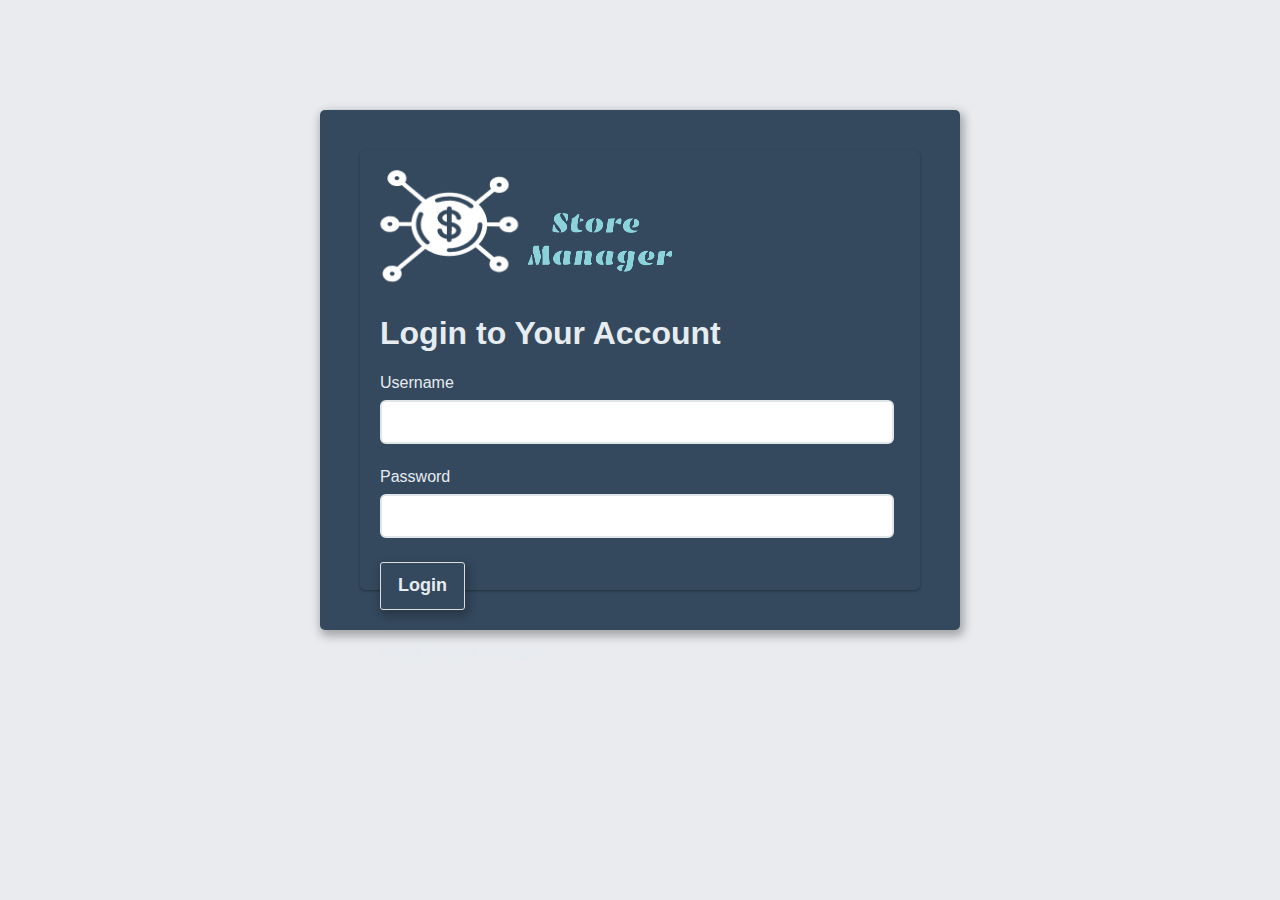
<file: index.html>
<!DOCTYPE html>

<head>
    <meta charset="UTF-8">
    <meta name="viewport" content="width=device-width, initial-scale=1.0">
    <meta http-equiv="X-UA-Compatible" content="ie=edge">
    <link rel="stylesheet" type="text/css" href="css/styles.css">
    <title>Store Manager</title>
</head>

<body>
    <!-- content -->
    <div class="content">
        <div class="login_card col-5">
            <div class="content_login_card card ">
                <div>
                    <div class="login_logo">
                        <img src="images/storelogo.png" />
                        
                    </div>

                    <h1 class="content__title text-center">Login to Your Account</h1>
                </div>
                <form action="" method="POST" class="content__form" id="login-form">
                    <div id="login-alert"></div>
                    <div class="input-group content__input-group--padding-right">
                        <label for="login_name" class="text-slate"> Username</label>
                        <input class="input content__login-input" type="text" id="login_username" name="login_username" required />
                    </div>

                    <div class="input-group content__input-group--padding-right">
                        <label for="login_password" class="text-slate">Password</label>
                        <input class="input content__login-input" type="password" id="login_password" name="login_password" required/>
                    </div>

                    <div class="content__login-submit">
                        <button type="submit" class=" btn btn-login">
                            Login

                        </button>
                       
                    </div>
                </form>
                <br/>
                <p class="copyright">
                    &copy; 2018 Store Manager
                </p>
            </div>
        </div>
    </div>
    <script src="JS/login.js"></script>
</body>

</html>
</file>
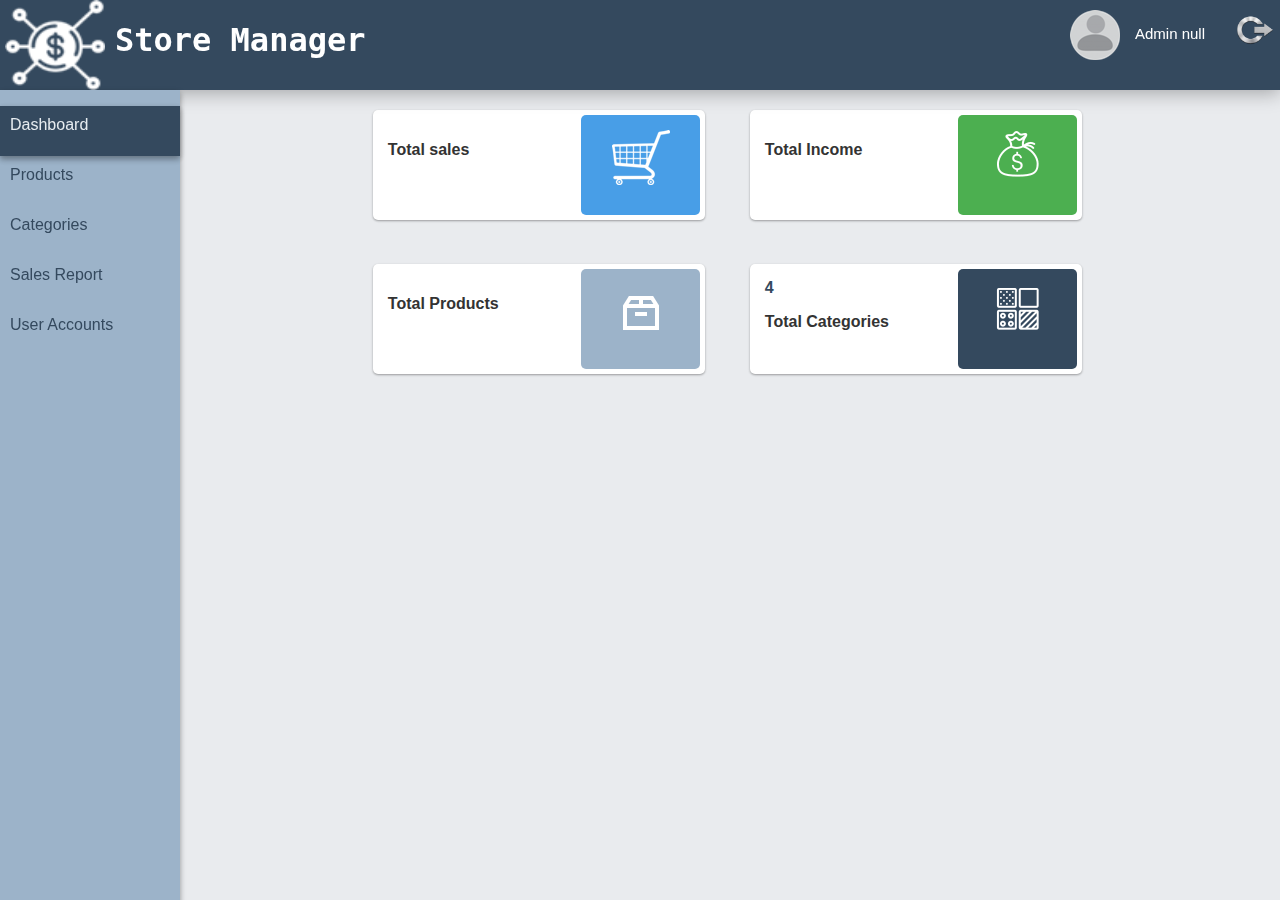
<file: admin_dashboard.html>
<!DOCTYPE html>
<html>

<head>
    <title>Admin home</title>
    <link rel="stylesheet" href="css/styles.css">
    <meta name="viewport" content="width=device-width, initial-scale=1.0">
    
</head>

<body>
    <div class="header">

        <img src="images/nav_logo.png" alt="logo" />

        <h1>Store Manager</h1>
        <div class="nav-btn">
            <a href="#" class="logout">
                <img onclick="logOut();" class="logout" src="images/logout.png" />
            </a>
            <a href="#" class="user_name">
                <p id="admin_user_name" class="user_name"></p>
            </a>
            <a href="#" class="avatar">
                <img class="avatar" src="images/avatar.png" />

            </a>



        </div>

    </div>
    <!-- content -->
    <div class="content">
        <div class="side_nav ">
            <ul>
                <li id="default_dash_content" class="dash_list" onclick="open_admin_content(event, 'dashboard')">Dashboard</li>
                <li class="dash_list" onclick="open_admin_content(event, 'products')">Products</li>
                <li class="dash_list"onclick="open_admin_content(event, 'categories')">Categories</li>
                <li class="dash_list"onclick="open_admin_content(event, 'sales-report')">Sales Report</li>
                <li class="dash_list"onclick="open_admin_content(event, 'user-accounts')">User Accounts</li>
            </ul>
        </div>
        <div id="dashboard"class="dash-content col-10">

            <div class="dash_row">
                <a>
                    <div class="t_data">
                        <div class="t_data_left t_sales_data">
                            <span id="s_value"class="sales_value"></span>
                            <p>Total sales</p>
                        </div>
                        <div class="t_data_right t_sales_image">
                            <img class="t_img" src="images/shoppingcart.png" />
                        </div>
                    </div>
                </a>
                <a>
                    <div class="t_data">
                        <div class="t_data_left t_income_data">
                            <span id="i_value" class="income_value"></span>
                            <p>Total Income</p>
                        </div>
                        <div class="t_data_right t_income_image">
                            <img class="t_img" src="images/moneybag.png" />
                        </div>
                    </div>
                </a>
                
            </div>
            <div class="dash_row">
                    
                    <a>
                        <div class="t_data">
                            <div class="t_data_left t_products_data">
                                <span id="p_value" class="products_value"></span>
                                <p>Total Products</p>
                            </div>
                            <div class="t_data_right t_product_image">
                                <img class="t_img" src="images/product.png" />
                            </div>
                        </div>
                    </a>
                    <a>
                        <div class="t_data">
                            <div class="t_data_left t_categories_data">
                                <span class="categories_value">4</span>
                                <p>Total Categories</p>
                            </div>
                            <div class="t_data_right t_categories_image">
                                <img class="t_img" src="images/category.png" />
                            </div>
                        </div>
                    </a>
    
    
    
    
    
                </div>
    
           

        </div>
        <div id="products"class=" dash-content col-10">
            <div class="the_top_div">
              <form class="product-search">
                  <label >Category : </label>
                  <select class="add-product-input cat-filter">
                        <option>All</option>
                        <option>Belts</option>
                        <option>Shoes</option>
                        <option>Bags</option>
                        <option>Dresses</option>
                    </select>
                    <input class="add-product-input searchinput" type="text" placeholder="Search products">
                    <button class="btn">Search</button>
                </form>
                
                <button id="add-product-btn" class="btn add-action-btn">Add new product</button>
            </div>
            <div id="addproductform" class="addproductform">

                    
                    <div class="addproduct-content">
                        <div class="add-product-header">
                            <h4 class="add-product-title">Add a product</h4>
                            <span class="close">&times;</span>
                        </div>
                     
                      <div class="add-form-content">
                            <div id="product-alert"></div>
                            <form class="productform" id="productform">
                                     <label>Name</label>
                                    <input type="text" class="add-product-input" id="add-product-name" name="productname" placeholder="Product name" required>
                                    <label>Category</label>
                                   <select class="add-product-input" id="select-product-category" placeholder="Category">
                                       <option>Dresses</option>
                                       <option>Belts</option>
                                       <option>Shoes</option>
                                       <option>Bags</option>
          
                                   </select>
                                    <label>Purchase price</label>
                                    <input type="text" class="add-product-input" id="add-purchase-price" name="purchaseprise" placeholder="Purchase price" required>
                                    <label>Price</label>
                                    <input type="text" class="add-product-input" id="add-product-price" name="productprice" placeholder="Selling price" required>
                                    <label>Quantity</label>
                                    <input type="text" class="add-product-input" id="add-product-quantity" name="productquantity" placeholder="Quantity" required>
                                    <label>Low inventory limit</label>
                                    <input type="text" class="add-product-input" id="add-low-inventory" name="productinventorylimit" placeholder="Low inventory limit" required>
                                    <label>Description</label>
                                    <textarea type="text" class="add-product-input" id="add-product-description" name="productdescription" placeholder="Add description" ></textarea>
                                    <label>Upload photo</label>
                                              
                                              <input type="text" class="add-product-input" id="add-product-image" name="userphoto" placeholder="Insert image link">
                                </form>
                                <div>
                                    <button id="addproduct-cancel"class="btn btn-cancel">close</button>
                                    <button id="addproduct-submit"class="btn btn-save">Save</button>
                                </div>
                      </div>
                  
                      
                    </div>
                  
                  </div>
                  <div id="editproductform" class="addproductform">

                    
                    <div class="addproduct-content">
                        <div class="add-product-header">
                            <h4 class="add-product-title">Edit product</h4>
                            <span class="close">&times;</span>
                        </div>
                  <div class="add-form-content">
                    <div id="edit-product-alert"></div>
                    <form class="productform" id="editform">
                             <label>Name</label>
                            <input type="text" class="add-product-input" id="edit-product-name" name="productname" placeholder="Product name" required>
                            <label>Category</label>
                           <select class="add-product-input" id="edit-product-category" placeholder="Category">
                               <option>Dresses</option>
                               <option>Belts</option>
                               <option>Shoes</option>
                               <option>Bags</option>
  
                           </select>
                            <label>Purchase price</label>
                            <input type="text" class="add-product-input" id="edit-purchase-price" name="purchaseprise" placeholder="Purchase price" required>
                            <label>Price</label>
                            <input type="text" class="add-product-input" id="edit-product-price" name="productprice" placeholder="Selling price" required>
                            <label>Quantity</label>
                            <input type="text" class="add-product-input" id="edit-product-quantity" name="productquantity" placeholder="Quantity" required>
                            <label>Low inventory limit</label>
                            <input type="text" class="add-product-input" id="edit-low-inventory" name="productinventorylimit" placeholder="Low inventory limit" required>
                            <label>Description</label>
                            <textarea type="text" class="add-product-input" id="edit-product-description" name="productdescription" placeholder="Add description" ></textarea>
                            <label>Upload photo</label>
                                      
                                      <input type="text" class="add-product-input" id="edit-product-image" name="userphoto" placeholder="Insert image link">
                        </form>
                        <div>
                            <button id="editproduct-cancel"class="btn btn-cancel">close</button>
                            <button id="editproduct-submit"class="btn btn-save">Save</button>
                        </div>
              </div>
              </div>
              </div>

                  <div id="view-product-details">
                    <div class="addproduct-content">
                        <div class="add-product-header">
                            <h4 class="add-product-title">Product details</h4>
                            <span class="close">&times;</span>
                        </div>
                        <div id="view-product-content" class="view-product-content">
                           
                        </div>
                        </div>
                  </div>

            <div class="the_bottom_div">
                <div id="p_table_alert"></div>
                <table>
                    <thead>
                            <tr class="tr_a">
                                    <th>Product ID</th>
                                    <th>Name</th>
                                    <th>Category</th>
                                    <th>Description</th>
                                    <th>Price(ksh)</th>
                                    <th class="actions_header">Actions</th>
                                </tr>
                    </thead>
                    <tbody id="products_body">
                           
                    </tbody>
                   
                </table>
            </div>

        </div>
        <div id="categories"class="dash-content col-10">
                <div class="the_top_div">
                        <form class="product-search">
                              <input class="add-product-input searchinput" type="text" placeholder="Search categories">
                              <button class="btn">Search</button>
                          </form>
                          
                          <button id="add-category-btn" class="btn add-action-btn">Add new category</button>
                      </div>
                      <div id="addcategoryform" class="addproductform">
          
                              <!-- addcategoryformcontent content -->
                              <div class="addproduct-content">
                                  <div class="add-product-header">
                                      <h4 class="add-product-title">Add a category</h4>
                                      <span class="close">&times;</span>
                                  </div>
                               
                                <!-- <p>Some text in the Modal..</p> -->
                                <div class="add-form-content">
                                      <form class="productform">
                                              <label>Category name</label>
                                              <input type="text" class="add-product-input" id="add-category-name" name="categoryname" placeholder="category name" required>
                                             
                                          </form>
                                          <div>
                                              <button class="btn btn-cancel">close</button>
                                              <button class="btn btn-save">Save</button>
                                          </div>
                                </div>
                                
                              </div>
                            
                            </div>
                      <div class="the_bottom_div">
                          <table class="table_categories">
                              <tr class="tr_a">
                                  
                                  <th>Category Name</th>
                                  <th>Date created</th>
                                  <th class="actions_header">Actions</th>
               
                              </tr>
                              <tr class="tr_b">
                    
                                  <td>Heels</td>
                                  <td>2018-09-08 11:29:02</td>
                                  <td>
                                      <div class="action_div">
                                          <a class="action_item">delete</a>
                                          <a class="action_item">edit</a>
                                          
                                      </div>
                                  </td>
                              </tr>
                              <tr class="tr_a">
                                     
                                      <td>Bags</td>
                                      <td>2018-09-08 11:29:02</td>
                                      <td><div class="action_div">
                                              <a class="action_item" >delete</a>
                                              <a class="action_item">edit</a>
                                             
                                      </div></td>
                              </tr>
                              <tr class="tr_b">
                                      
                                      <td>Shoes</td>
                                      <td>2018-09-08 11:29:02</td>
                                      <td><div class="action_div">
                                              <a class="action_item">delete</a>
                                              <a class="action_item">edit</a>
                                              
                                      </div></td>
                              </tr>
                              <tr class="tr_a">
                                      
                                      <td>Belts</td>
                                      <td>2018-09-08 11:29:02</td>
                                      <td><div class="action_div">
                                              <a class="action_item">delete</a>
                                              <a class="action_item">edit</a>
                                              
                                      </div></td>
                              </tr>
                          </table>
                      </div>
          
        </div>
        <div id="sales-report"class="dash-content col-10">
            <div class="the_top_div">
                <form class="product-search">
                    <label >Attendant : </label>
                    <select id="sales_att_filter" class="add-product-input filter">
                        <option>all</option>
                        <option>chacha</option>
                        <option>chacha2</option>
                          
                      </select>
                      <input class="add-product-input salessearchinput" type="text" placeholder="Search sales">
                      <button class="btn">Search</button>
                  </form>
              </div>
              <div class="the_bottom_div">
                <table>
                        <thead>
                                <tr class="tr_a attendant-report-row">
                                        <th>Sale ID</th>
                                        <th>Date</th>
                                        <th>Item count</th> 
                                        <th>Item</th>
                                        <th>created by</th>
                                        <th>Total</th>
                                        
                                       
                                    </tr>
                        </thead>
                        <tbody  id="admin-sale-rep">
                                          
                        </tbody>
                        
                </table>
            </div>
        </div>
        <div id="user-accounts"class="dash-content col-10">
                <div class="the_top_div">
                        <form class="product-search">
                              <input class="add-product-input searchinput" type="text" placeholder="Search users">
                              <button class="btn">Search</button>
                          </form>
                          
                          <button id="add-user-btn" class="btn add-action-btn">Add new user</button>
                      </div>
                      <div id="adduserform" class="addproductform">
          
                              <!-- addcategoryformcontent content -->
                              <div class="addproduct-content">
                                  <div class="add-product-header">
                                      <h4 class="add-product-title">Add a new user</h4>
                                      <span class="close">&times;</span>
                                  </div>
                               
                                <!-- <p>Some text in the Modal..</p> -->
                                <div class="add-form-content">
                                        <div id="register-alert"></div>
                                      <form class="productform" id="registerform">
                                             
                                              <label>Username</label>
                                              <input type="text" class="add-product-input" id="add-user-name" name="username" placeholder="Enter username" required>
                                              <label>Name</label>
                                              <input type="text" class="add-product-input" id="add-name" name="name" placeholder="Enter official name" required>
                                              <label>Role</label>
                                              <select  class="add-product-input" id="select-role" name="userrole" placeholder="Select role" required>
                                                  <option>
                                                      Admin
                                                  </option>
                                                  <option>Attendant</option>
                                              </select>
                                              <label>Email</label>
                                              <input type="text" class="add-product-input" id="add-user-email" name="useremail" placeholder="Enter email" required>
                                              <label>Password</label>
                                              <input type="text" class="add-product-input" id="add-user-password" name="userpassword" placeholder="Enter password" required>
                                              <label>Confirm Password</label>
                                              <input type="text" class="add-product-input" id="confirm-user-password" name="confirmpassword" placeholder="Confirm password" required>
                                              <label>Upload photo</label>
                                              <input type="text" class="add-product-input" id="upload-user-photo" name="userphoto" placeholder="Insert image link">
                                            </form>
                                          <div>
                                              <button id="register-cancel"class="btn btn-cancel">close</button>
                                              <button type="submit" id="register-submit"class="btn btn-save">Save</button>
                                          </div>
                                </div>
                                
                              </div>
                            
                            </div>
                      <div class="the_bottom_div">
                          <div id="user_alert"></div>
                          <table>
                              <thead>
                                    <tr class="tr_a">
                                  
                                            <th>Photo</th>
                                            <th>Username</th>
                                            <th>Name</th>
                                            <th>Email</th>
                                            <th>Role</th>
                                            <th>Actions</th>
          
                           
                                        </tr>
                              </thead>
                              <tbody id="user_table">
                                    
                              </tbody>
                          </table>
                      </div>
          
        </div>
    </div>
    <script src="JS/admin.js"></script>
    
</body>

</html>
</file>
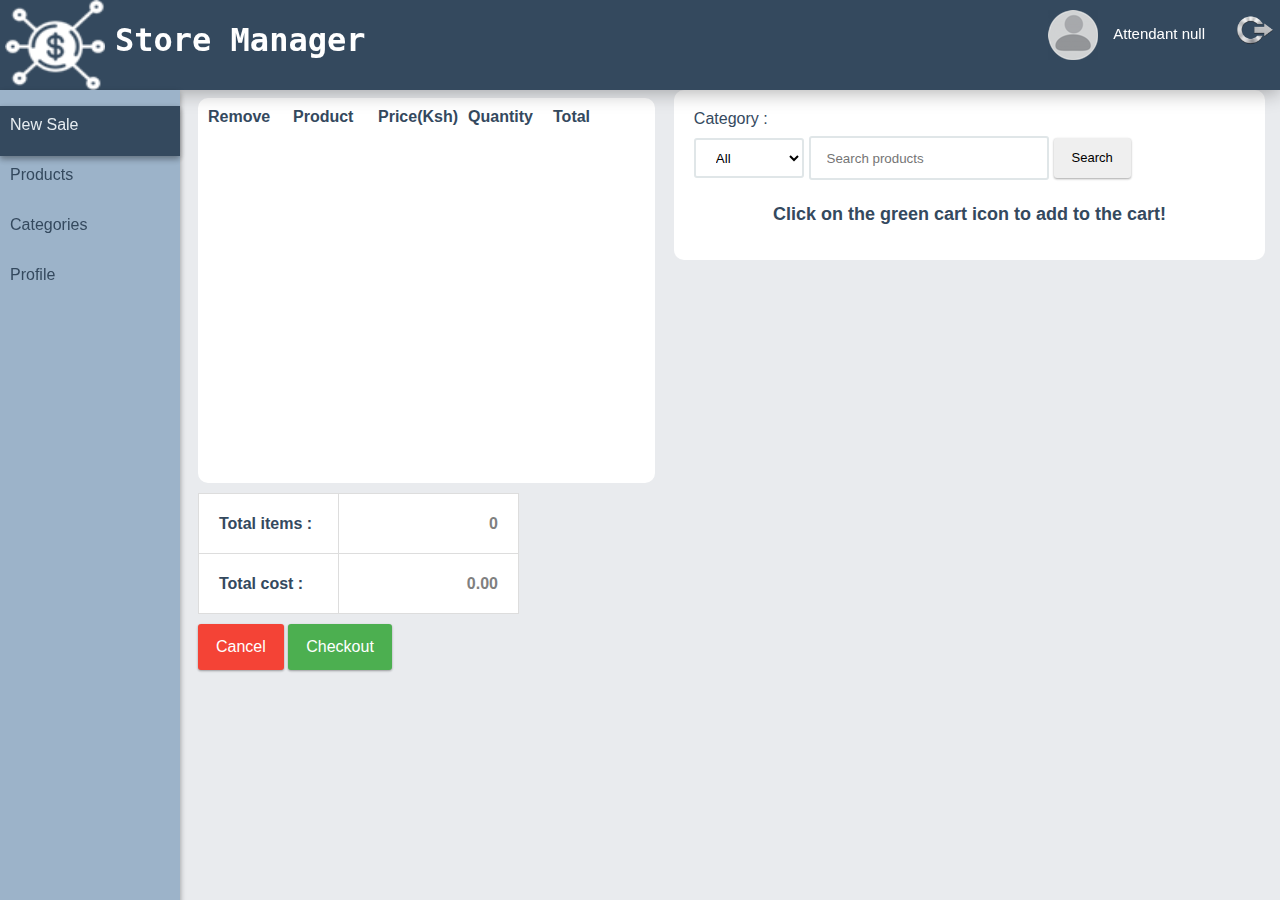
<file: attendant-dashboard.html>
<!DOCTYPE html>
<html lang="en">

<head>
    <title>Admin home</title>
    <link rel="stylesheet" href="css/styles.css">
    <meta name="viewport" content="width=device-width, initial-scale=1.0">
    
    
</head>

<body>
    <div class="header">

        <img src="images/nav_logo.png" alt="logo" />

        <h1>Store Manager</h1>
        <div class="nav-btn">
            <a  class="logout">
                <img onclick="logOut();"class="logout" src="images/logout.png" />
            </a>
            <a href="#" class="user_name">
                <p id="user_name"class="user_name"></p>
            </a>
            <a href="#" class="avatar">
                <img class="avatar" src="images/avatar.png" />

            </a>



        </div>

    </div>
    <!-- content -->
    <div class="content">
        <div class="side_nav ">
            <ul>
                <li id="default_attendant_content" class="dash_list" onclick="open_attendant_content(event, 'attendant-dashboard')">New Sale</li>
                <li class="dash_list" onclick="open_attendant_content(event, 'my-products')">Products</li>
                <li class="dash_list"onclick="open_attendant_content(event, 'my-categories')">Categories</li>
                <li class="dash_list"onclick="open_attendant_content(event, 'my-user-accounts')">Profile</li>
            </ul>
        </div>
       <div id="attendant-dashboard" class="col-10 attendant-dashcontent">
            
           <div class="cart">
               <div id="cart-alert"></div>
                <div class="cart-info">
                    <table id="attendant-cart-table">
                        <thead><tr class="cart-item">
                    
                                <th class="cart-item-item">Remove</th>
                                <th class="cart-item-item">Product</th>
                                <th class="cart-item-item">Price(Ksh)</th>
                           
                           <th class="cart-item-item">Quantity</th>
                           <th class="cart-item-item">Total</th>
                       </tr> </thead>
                                    
                  <tbody id="cart-body">
                     
                      
                  </tbody>
                
                </table>
                
            </div>
            <div class="cart-totals">
                <table >
                    <tr class="td-cart-totals">
                        <td class="td-cart-totals cart-total-hd">Total items :</td>
                        <td class="td-cart-totals "><span id="cart-total-items" class="cart-total-data" data-placeholder='0'></span></td>
                    </tr>
                    <tr class="td-cart-totals">
                        <td class="td-cart-totals cart-total-hd">Total cost :</td>
                        <td class="td-cart-totals "><span id="cart-total-price" class="cart-total-data" data-placeholder='0.00'></span></td>
                    </tr >
                </table>
                
            </div>
            <div>
                    <button id="cart-cancel" class="cart-buttons cancel">Cancel</button>
                    <button id="cart-checkout" class="cart-buttons checkout">Checkout</button>
                </div>
           </div>
           <div class=" product-display">
               <div id="product-search-div">
                    <form >
                        <label >Category : </label>

                        <select class="add-product-input attendant-cat-filter">

                        
                              <option>All</option>
                              <option>Heels</option>
                              <option>Fruits</option>
                              <option>soft drinks</option>
                              <option>human hair</option>
                          </select>
                                
                            
                        
                                    <input class=" add-product-input attendant-searchinput" type="text" placeholder="Search products">
                                    <button class="btn">Search</button>
                                </form>
               </div>
               <div class="add-to-cart-instructions">Click on the green cart icon to add to the cart!</div>
                    <div id="product-list-msg"></div>
                    <div id="product-list">
                            
                    </div>
           </div>

       </div>
       <div id="my-products" class="attendant-dashcontent col-10">
            <div class="the_top_div">
                    <form class="product-search">
                        <label >Category : </label>
                        <select class="add-product-input cat-filter">
                              <option>Heels</option>
                              <option>Fruits</option>
                              <option>soft drinks</option>
                              <option>human hair</option>
                          </select>
                          <input class="add-product-input searchinput" type="text" placeholder="Search products">
                          <button class="btn">Search</button>
                      </form>
                          
                  </div>

                  <div id="view-myproduct-details">
                    <div class="addproduct-content">
                        <div class="add-product-header">
                            <h4 class="add-product-title">Product details</h4>
                            <span class="close">&times;</span>
                        </div>
                        <div id="view-product-content" class="view-product-content">
                           
                        </div>
                        </div>
                  </div>

                  <div class="the_bottom_div">
                        <table>
                            <thead>
                            <tr class="tr_a">
                                    <th>Product ID</th>
                                    <th>Name</th>
                                    <th>Category</th>
                                    <th>Description</th>
                                    <th>Price(KSH)</th>
                                    <th>Actions</th>
                                </tr>
                            </thead>
                            <tbody id="myproducts-div"></tbody>
                        </table>
                    </div>
       </div>
       <div id="my-categories" class="attendant-dashcontent col-10">
            <div class="the_top_div">
            <form class="product-search">
                    <input class="add-product-input searchinput" type="text" placeholder="Search categories">
                    <button class="btn">Search</button>
                </form>
                
            </div>
            <div class="the_bottom_div">
                    <table class="table_categories">
                        <tr class="tr_a">
                            
                            <th>Category Name</th>
                            <th>Date created</th>
                            <th>Actions</th>
                        </tr>
                        <tr class="tr_b">
              
                            <td>Heels</td>
                            <td>2018-09-08 11:29:02</td>
                            <td>
                                <div class="action_div">
                                    <a class="action_item">view</a>
                                    
                                </div>
                            </td>
                        </tr>
                        <tr class="tr_a">
                               
                                <td>Bags</td>
                                <td>2018-09-08 11:29:02</td>
                                <td><div class="action_div">
                                    <a class="action_item">view</a>
                                    
                                       
                                </div></td>
                        </tr>
                        <tr class="tr_b">
                                
                                <td>Shoes</td>
                                <td>2018-09-08 11:29:02</td>
                                <td><div class="action_div">
                                    <a class="action_item">view</a>
                                    
                                </div></td>
                        </tr>
                        <tr class="tr_a">
                                
                                <td>Belts</td>
                                <td>2018-09-08 11:29:02</td>
                                <td><div class="action_div">
                                    <a class="action_item">view</a>
                                    
                                        
                                </div></td>
                        </tr>
                    </table>
                </div>
    
       </div>
       
       <div id="my-user-accounts" class="attendant-dashcontent col-10">
           <div class="myprofilediv">
            <h3 id="my_name"></h3>
        <img src="images/image.jpg" class="profilepic">
        <div class="details">
            Full name : charity marani
            <br/>
             Email : chacha@gmail.com
            <br/> 
            Role: Attendant
            <br/>
            <br/>
        </div>
           </div>
           <div class="attendant-stats dash-row">
                
                        <div class="t_attendant_data">
                            <div class="t_data_left t_sales_data">
                                <span id="att_svalue"class="sales_value">0</span>
                                <p>My sales</p>
                            </div>
                            <div class="t_data_right t_sales_image">
                                <img class="t_img" src="images/shoppingcart.png" />
                            </div>
                        </div>
                        <div class="t_attendant_data">
                                <div class="t_data_left t_products_data">
                                    <span id="att_pvalue" class="products_value">0</span>
                                    <p>Items</p>
                                </div>
                                <div class="t_data_right t_product_image">
                                    <img class="t_img" src="images/product.png" />
                                </div>
                            </div>
                    
                        <div class="t_attendant_data">
                            <div class="t_data_left t_income_data">
                                <span id="att_ivalue" class="income_value">0.00</span>
                                <p>Total worth</p>
                            </div>
                            <div class="t_data_right t_income_image">
                                <img class="t_img" src="images/moneybag.png" />
                            </div>
                        </div>
                   
                        
                    
           </div>
       
         <h4 class="add-to-cart-instructions">My Sales Report</h4>
           <div class="attendant-sales-report" >
                <table>
                    <thead>
                            <tr class="tr_a attendant-report-row">
                                    <th>Sale ID</th>
                                    <th>Date</th>
                                    <th>Item count</th> 
                                    <th>Item</th>
                                    <th>created by</th>
                                    <th>Total</th>
                                    
                                   
                                </tr>
                    </thead>
                    <tbody id="attendant-rep">
                                      
                    </tbody>
                    
                </table>
            </div>
       </div>

    </div>
    <script src="JS/attendant.js"></script>
</body>


</html>
</file>
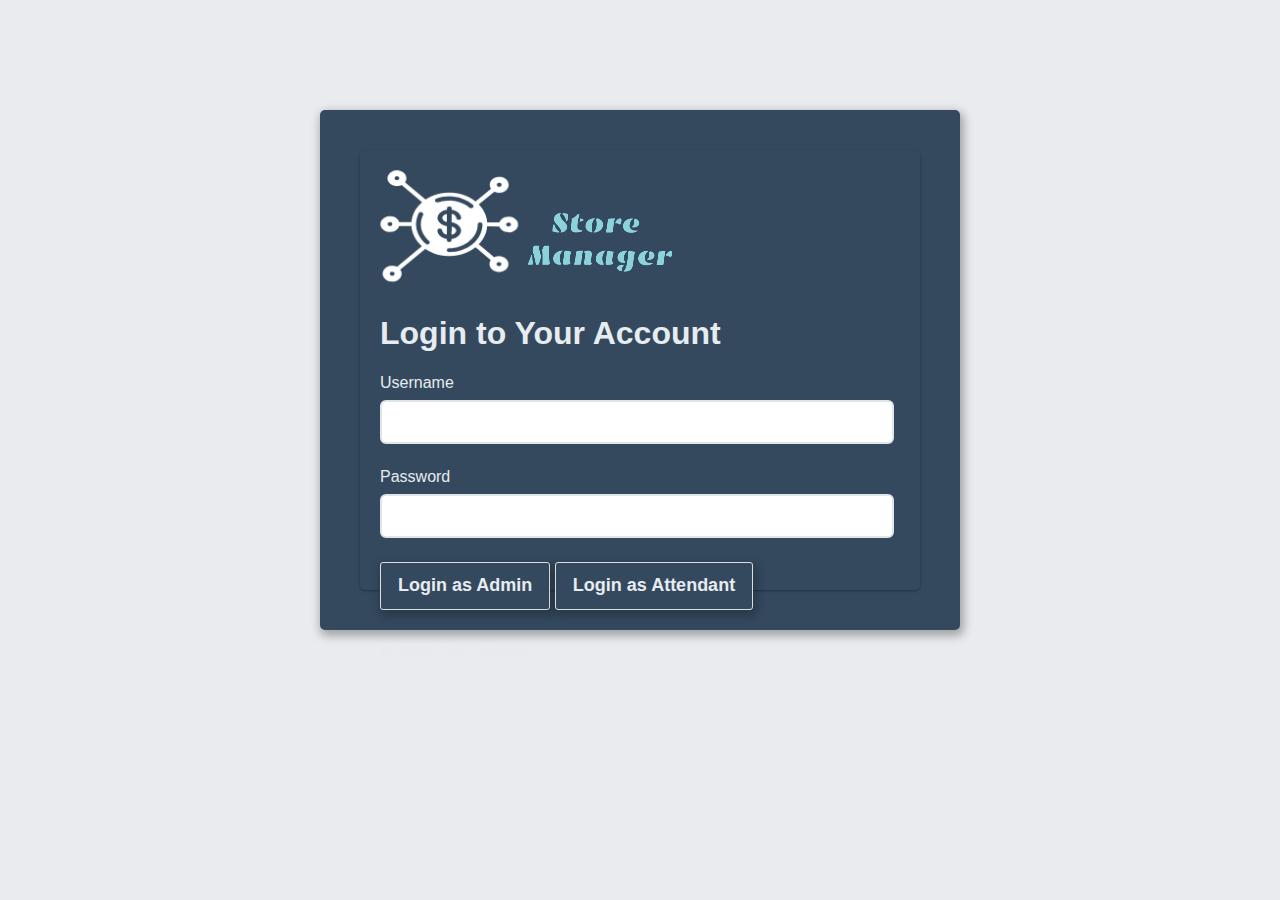
<file: login.html>
<!DOCTYPE html>

<head>
    <meta charset="UTF-8">
    <meta name="viewport" content="width=device-width, initial-scale=1.0">
    <meta http-equiv="X-UA-Compatible" content="ie=edge">
    <link rel="stylesheet" type="text/css" href="css/styles.css">
    <title>Store Manager</title>
</head>

<body>
    <!-- content -->
    <div class="content">
        <div class="login_card col-5">
            <div class="content_login_card card ">
                <div>
                    <div class=class="login_logo">
                        <img src="images/storelogo.png" />
                        
                    </div>

                    <h1 class="content__title text-center">Login to Your Account</h1>
                </div>
                <form class="content__form">

                    <div class="input-group content__input-group--padding-right">
                        <label for="login_email" class="text-slate"> Username</label>
                        <input class="input content__login-input" type="text" id="login_username" name="login_username" />
                    </div>

                    <div class="input-group content__input-group--padding-right">
                        <label for="login_password" class="text-slate">Password</label>
                        <input class="input content__login-input" type="password" id="login_password" name="login_password" />
                    </div>

                    <div class="content__login-submit">
                        <a href="admin_dashboard.html" class=" btn btn-login">
                            Login as Admin

                        </a>
                        <a href="attendant-dashboard.html" class=" btn btn-login">
                            Login as Attendant

                        </a>
                    </div>
                </form>
                <br/>
                <p class="copyright">
                    &copy; 2018 Store Manager
                </p>
            </div>
        </div>
    </div>
</body>

</html>
</file>
<file: css/styles.css>
/** start of header **/
html,body{
    font-family: 'Lato',sans-serif;
    background-color: #e9ebee;
    color: #34495e ;
    margin: 0%;
    position: relative;
}
.header{
    position:fixed;
    z-index: 1;
    width: 100%;
    height: 90px;
    background-color:#34495e;
    box-shadow: 0px 3px 18px 0px rgba(0,0,0,0.3) !important;
    
}
.header img {
    
    width: 100px;
    padding-left: 5px;
    height: 90px;
    float: left;
  }
  
  .header h1 {
    position: relative;
    margin-left: 10px;
    font-family:  'Source Code Pro', monospace !important;
    color: white;
    float: left;
  }
  
.avatar{
    text-decoration: none;
    float: right;
    border: none;
    width:50px !important;
    height:50px !important;
    padding: 5px 5px;
    margin-right: 5px;
    color: #fff;
    font-size: 16px;
    font-weight: bold;
  }
.user_name{
    text-decoration: none;
    float: right;
    border: none;
    
    padding: 5px 5px;
    margin-right: 5px;
    
    top:10px;
    color: #fff;
    font-size: 15px;
   
}
.logout{
   text-decoration: none;
    float: right;
    border: none;
    width:40px !important;
    height:40px !important;
    padding: 5px 5px;
    margin-right: 5px;
    
    top:10px;
    
    font-size: 15px; 
}
  .nav-btn {
    float: right;
    /**margin-top: 18px !important;**/
  }
  .content{
    height:100%;
    position: relative;
    top:90px;  
}
/**end of header**/
/**Side nav**/
.side_nav{
    background-color: #9cb3c9;
	height: 100%;
	width:180px;
	position: fixed;
	z-index: 1;
	left: 0;
	overflow-x: none;
	box-shadow: 1px 1px 3px grey;
    text-align: center;
    box-shadow: 0 3px 6px rgba(0,0,0,.16),0 3px 6px rgba(0,0,0,.23);

}
.attendant-dashcontent{
    margin-left: 190px;
   
}
.side_nav ul{
    display:block;
    padding-left: 0px;
    height: 100% !important;
   

}
.side_nav ul li{
    height:30px;
    list-style: none;
    padding: 10px;
    text-align: left;
    vertical-align: middle;
 
    color:#34495e !important;
    text-decoration: none !important;
   
    
   

}


.dash_list{
    text-decoration: none !important;
    color:#34495e;
    cursor: pointer;
    transition: 0.3s;
}
.dash_list.active{
    box-shadow: 0 3px 6px rgba(0,0,0,.16),0 3px 6px rgba(0,0,0,.23);
    color:#e6ecf0 !important;
    background-color: #34495e;   
    text-decoration: none !important;
    

}
.dash_list:hover{
    box-shadow: 0 3px 6px rgba(0,0,0,.16),0 3px 6px rgba(0,0,0,.23);
    color:#e6ecf0 !important;
    background-color: #34495e;   
    text-decoration: none !important;
}

  .a_list{
      text-decoration: none !important;
  }
/**end of side nav**/
/*columns*/
.col-2, .col-4, .col-6, .col-8, .col-10, .col-12 {
    
    height: auto;
    float: left;    
    position: relative;

}

.cart{
float:left;
margin-right: 3px;
width: 44%;
padding: 8px;
height:100%;
box-sizing: border-box;
}
.product-display{
box-sizing: border-box;
background-color: #fff;
border-radius: 10px;
height:100%;
float:right;
padding:20px;
/* margin-left: 10px; */
width:55%;
}
#product-search-div{
    margin-bottom: 20px;
}
.product-filter{
    margin-bottom:
    15px;
    /* float:left; */
    /* height:50px; */
    width:45%;
    display: inline-block;
}
.category-search{
    float:right;
    margin-bottom:
    15px;

}

.product-column{
    width:30%;
    border-radius: 10px;
    box-sizing: border-box;
    height:155px;
    margin-bottom: 15px;
    margin-right:8px;
    display: inline-block;
    border:1px solid #ddd;
}
.product-column:hover,.product-column:focus{
    box-shadow: 0 3px 6px rgba(0,0,0,.16),0 3px 6px rgba(0,0,0,.23);
}
.product-image{
    height:74%;
   padding: 4px;
   box-sizing: border-box;
}
.img-image{
    text-align: center;
    height:100%;
    width:100%;
}


.product-caption{
display:block;
padding: 3px;
height: 26%;
box-sizing: border-box;
font-size: 14px;
border-bottom-left-radius: 10px;
border-bottom-right-radius: 10px;
background-color:#e9ebee !important;
}
.cross-item{
    width:25px;
    height:25px;
}
.product-name-item{
    display:inline-block;
}
.cart-info{
    background-color: #fff;
    border-radius: 10px;
    margin-bottom: 10px;
    height:385px;
    overflow-y: scroll;
}

.cart-item{
    display:block;
    height:45px;
    padding: 5px;
    box-sizing: border-box;
}
.cart-item td,th{
    width:85px;
    padding:5px !important;
    border: none !important;
}

.cart-item-item{ 
    margin-right: 3px;
    box-sizing: border-box;
    
}
.cart-header{
    padding:10px;
    margin-right: 5px;
   
}
.product-quantity{
    display: inline-block;
}
.search-cart{
    margin-bottom: 20px;
    background-color: #fff;
    border-radius: 10px;
    height: 40px;
    padding: 10px;
    text-align: center;
}
.tr_cart{
    padding: 5px;
    margin-left: 100px;
}
.signs{
    height:27px;
    width:27px;
    padding:3px;
    box-sizing: border-box;
    background-color:#cccccc;
    border:1px solid #f7f7f7;
    border-radius: 5px;
    
}
.sign-image{
    width:23px;
    height:23px;
    float:none;
    display: block;
    margin:0 auto !important;
}
.product-price{
    display: inline-block;
}
.quantity-item{
    display: inline-block;
    /* margin: 0 auto; */
  
}
.quantity-value{
    
    padding:3px;
    box-sizing: border-box;
    text-align: center;
    border:1px solid #cccccc;
    width:27px;
    height:27px;
    border-radius: 5px;
}
.p-quantity-value{
    
    float:none;
    display: block;
    margin:0 auto !important;
}
.col-2 {
    width: 15.33333333% !important;
}

.col-4 {
    width: 33.33333333% !important;
}

.col-6 {
    width: 50% !important;
}

.col-8 {
    width: 66.66666667% !important;
}

.col-10 {
    width: 84% !important;
}

.col-12 {
    width: 100% !important;
}
.cancel{
    background-color:#F44336;
}
.checkout{
    background-color:#4CAF50;
}
.cart-buttons{
    cursor: pointer;
    font-weight: 500;
    border-width: 0;
    padding: 9px 17px;
    display: inline-block;
    margin-bottom: 0;
    text-align: center;
    vertical-align: middle;
    touch-action: manipulation;
    cursor: pointer;
    color: #fff;
    font-size: 16px;
    white-space: nowrap;
    line-height: 1.6384616;
    border-radius: 3px;
    border: 1px solid transparent;
    transition: all ease-in-out .15s;
    box-shadow: 0 1px 3px rgba(0,0,0,.12),0 1px 2px rgba(0,0,0,.24);
}
.cart-buttons:hover,.cart-buttons:focus{
    text-decoration: none;
    box-shadow: 0 3px 6px rgba(0,0,0,.16),0 3px 6px rgba(0,0,0,.23);
}
.cart-totals{
    margin-bottom: 10px;
    
}
.td-cart-totals{
   width:180px;
   height:60px;
   padding: 20px;
font-weight: 700;
border:1px solid #ddd;
box-sizing: border-box;
background-color: #fff;
}
.cart-total-hd{
    width:140px !important;
}
.cart-total-data{
    float:right !important;
}
.add-to-cart-instructions{
    font-weight: 700;
    font-size: 18px;
    margin-bottom: 15px;
    text-align: center;
}
.image-text{
    float: left !important;
}
.image-price{
    float:left !important;
}
.product-caption-left{
    float:left;
    font-weight: bold;
    font-size:14px;
}

.add-cart-btn{
    float:right;
    width:30px;
    height:30px;
    transition: transform .2s;
    text-align: center !important;
    color: #fff !important;
    box-sizing: border-box !important;

}
.add-cart-btn:hover,.add-cart-btn:focus{
    transform: scale(1.5);
}
.add-product-input{
    display: block;
    background-color: #fff;
    border: 2px solid #e0e6e8;
    border-radius: 3px;
    height: 40px;
    line-height: normal;
    margin: 0;
    margin-bottom: 4px;
    padding: 0;
        padding-left: 4px;
    padding-left: 16px;
    transition: border .15s;
    width: 90%;
}

.searchinput{
    display: inline-block !important;
    width:45%;
}
.attendant-cat-filter{
width:20% !important;
display: inline-block !important;
display: block;
background-color: #fff;
border: 2px solid #e0e6e8;
border-radius: 3px;
height: 40px;
line-height: normal;
margin: 0;
margin-bottom: 4px;
padding: 0;
    padding-left: 4px;
padding-left: 16px;
transition: border .15s;
}
.item-quantity{
    width:42px;
    height:35px;
    padding:3px;
    box-sizing: border-box;
    background-color:#cccccc;
    border:1px solid #f7f7f7;
    border-radius: 5px;

}
#attendant-cart-table{
    border-collapse: collapse;
    width: 100%;
    
}

.cat-filter{
width:28% !important;
display: inline-block !important;
}
/* from admin */

/**admin-products page**/
.the_top_div{
    width: 100%;
    display: block;
    height:120px;
    background-color: #fff;
    margin-bottom: 20px;
    padding:20px;
    box-sizing: border-box;
    
}

.view-product-content{
    padding:20px;
    box-sizing: border-box;
    height:350px;
}
.image-holder{
    float:right;
    height:240px;
    width:240px;
    margin-right:20px;
}
#view-product-details{
    display:none;
    position: fixed;/* Stay in place*/
    z-index: 1; /*Sit on top */
    margin: 0 auto !important;

    width: 100%; /* Full width */
    height: 100%; /* Full height */
    overflow-x: hidden;
    overflow-y: auto;
    top:0;
    bottom:0;
    left:0;
    right:0;
   
    background-color: rgb(0,0,0); /* Fallback color */
    background-color: rgba(0,0,0,0.4); /* Black w/ opacity */
}
#view-myproduct-details{
    display:none;
    position: fixed;/* Stay in place*/
    z-index: 1; /*Sit on top */
    margin: 0 auto !important;

    width: 100%; /* Full width */
    height: 100%; /* Full height */
    overflow-x: hidden;
    overflow-y: auto;
    top:0;
    bottom:0;
    left:0;
    right:0;
   
    background-color: rgb(0,0,0); /* Fallback color */
    background-color: rgba(0,0,0,0.4); /* Black w/ opacity */
}
.product-details-left{
    float:left;
    width:50%;
}

.the_bottom_div{
    width: 100%;
    height:auto;
    /* background-color:#fff; */
}
td, th {
    /* border: 1px solid #e9ebee; */
    text-align: left;
    padding: 10px;
    border: 1px solid #ddd;
}

.actions_header{
    width: 240px !important;
}


.tr_a {
    background-color: #fff;
    
}
 
.action_item{
    border:1px solid #ddd;
    padding:10px;
    border-radius: 5px;
    color:#fff !important;
    background-color: #34495e!important;
    display: inline-block !important;
    
}
.action_item:hover,.action_item:focus{
    box-shadow: 0 3px 6px rgba(0,0,0,.16),0 3px 6px rgba(0,0,0,.23);
}
.view_product_btn{
    border:1px solid #ddd;
    padding:10px;
    border-radius: 5px;
    color:#fff !important;
    background-color: #34495e!important;
    display: inline-block !important;
    
}
.view_product_btn:hover,.view_product_btn:focus{
    box-shadow: 0 3px 6px rgba(0,0,0,.16),0 3px 6px rgba(0,0,0,.23);
}

.product-search{
    float:left;
    width:70%;
    }

.action_div{

    padding:10px; 
    background-color: #fff !important;
   display: block !important;

    border-collapse: collapse;
    /* padding: 10px; */
    border-radius: 4px;
    /* border: 1px solid #ddd; */
    
}
.attendant-searchinput{
    width:40% !important;
    display: inline-block;
}
.table_categories tr td{
    width:40%;
    padding-left:20px;
    box-sizing: border-box;
}

.profilepic{
	height: 300px;
	width: 300px;
	border-radius: 50%;
	box-shadow: 1px 1px 3px grey;
}
.profilepic:hover,.profilepic:focus{
	opacity: 0.8;
}
.myprofilediv{
    border-right: 1px solid #333;
	box-shadow: 1px 1px 3px grey;
    text-align: center;
    width:40%;
    float:left;
    height:500px;
	font-family: Josefin Sans;
}
.attendant-stats{
    float:right;
    width:58%;
}
.dash_row{
    width:100%;
    display: block;
    text-align: center;
    
}
.t_attendant_data{
    display: inline-block;
    background-color: #fff;
    border: 1px solid transparent;
    width:28%;
    height: 100px;
    margin: 5px;
    border-radius: 5px;
    margin-bottom: 15px !important;
    border-width: 0;
    color: #333;
    padding: 5px;
    -webkit-box-shadow: 0 1px 3px rgba(0,0,0,.12),0 1px 2px rgba(0,0,0,.24);
    box-shadow: 0 1px 3px rgba(0,0,0,.12),0 1px 2px rgba(0,0,0,.24);
}

.t_data_left{
    float:left;
    color: #333 !important;
    text-align: left;
    padding:10px;
    font-style: none !important;
    font-weight:bold !important;
}
.t_data_right{
    float:right;
    width: 37%;
    height:100px;
    border-radius: 5px;
    
}
.t_sales_image{
background-color: #489ee7;
text-align: center;
}
.t_product_image{
    background-color: #9cb3c9;
    text-align: center;
    }

    .t_income_image{
        background-color:#4CAF50;;
        text-align: center;
        }

    .t_img{
        margin-top:15px;
        }
    .sales_value{
            color:#489ee7 !important;
        }
    .products_value{
            color:#9cb3c9 !important;
        }
        .income_value{
            color:#4CAF50 !important;
        }
    .attendant-sales-report{
        width:56%;
        float: right;
        padding: 10px;
    }
    
    .attendant-report-row{
        height:50px !important;
    }
    .salessearchinput{
        width:40%;
        display: inline-block !important;
    }
    .filter{
        width:28% !important;
        display: inline-block !important;
        }
/* admin css */
/** start of header **/

.header{
    position:fixed;
    z-index: 1;
    width: 100%;
    height: 90px;
    background-color:#34495e;
    box-shadow: 0px 3px 18px 0px rgba(0,0,0,0.3) !important;
    
}
.header img {
    
    width: 100px;
    padding-left: 5px;
    height: 90px;
    float: left;
  }
  
  .header h1 {
    position: relative;
    margin-left: 10px;
    font-family:  'Source Code Pro', monospace !important;
    color: white;
    float: left;
  }
  
.avatar{
    text-decoration: none;
    float: right;
    border: none;
    width:50px !important;
    height:50px !important;
    padding: 5px 5px;
    margin-right: 5px;
    color: #fff;
    font-size: 16px;
    font-weight: bold;
  }
.user_name{
    text-decoration: none;
    float: right;
    border: none;
    
    padding: 5px 5px;
    margin-right: 5px;
    
    top:10px;
    color: #fff;
    font-size: 15px;
   
}
.logout{
   text-decoration: none;
    float: right;
    border: none;
    width:40px !important;
    height:40px !important;
    padding: 5px 5px;
    margin-right: 5px;
    
    top:10px;
    
    font-size: 15px; 
}
  .nav-btn {
    float: right;
    /**margin-top: 18px !important;**/
  }
  .content{
    height:100%;
    position: relative;
    top:90px;  
}
/**end of header**/
/**Side nav**/
.side_nav{
    background-color: #9cb3c9;
	height: 100%;
	width:180px;
	position: fixed;
	z-index: 1;
	left: 0;
	overflow-x: none;
	box-shadow: 1px 1px 3px grey;
    text-align: center;
    box-shadow: 0 3px 6px rgba(0,0,0,.16),0 3px 6px rgba(0,0,0,.23);

}
.dash-content{
    margin-left: 190px;
   
}
.side_nav ul{
    display:block;
    padding-left: 0px;
    height: 100% !important;
   

}
.side_nav ul li{
    height:30px;
    list-style: none;
    padding: 10px;
    text-align: left;
    vertical-align: middle;
 
    color:#34495e !important;
    text-decoration: none !important;
   
    
   

}


.dash_list{
    text-decoration: none !important;
    color:#34495e;
    cursor: pointer;
    transition: 0.3s;
}
.dash_list.active{
    box-shadow: 0 3px 6px rgba(0,0,0,.16),0 3px 6px rgba(0,0,0,.23);
    color:#e6ecf0 !important;
    background-color: #34495e;   
    text-decoration: none !important;
    

}
.dash_list:hover{
    box-shadow: 0 3px 6px rgba(0,0,0,.16),0 3px 6px rgba(0,0,0,.23);
    color:#e6ecf0 !important;
    background-color: #34495e;   
    text-decoration: none !important;
}

  .a_list{
      text-decoration: none !important;
  }
/**end of side nav**/
/**Admin dashboard**/
.dash_row{
    width:100%;
    display: block;
    
}
.t_data{
    display: inline-block;
    background-color: #fff;
    border: 1px solid transparent;
    width:30%;
    height: 100px;
    margin: 20px;
    border-radius: 5px;
    margin-bottom: 20px !important;
    border-width: 0;
    color: #333;
    padding: 5px;
    -webkit-box-shadow: 0 1px 3px rgba(0,0,0,.12),0 1px 2px rgba(0,0,0,.24);
    box-shadow: 0 1px 3px rgba(0,0,0,.12),0 1px 2px rgba(0,0,0,.24);
}

.t_data_left{
    float:left;
    color: #333 !important;
    text-align: left;
    padding:10px;
    font-style: none !important;
    font-weight: 50px !important;
}
.t_data_right{
    float:right;
    width: 37%;
    height:100px;
    border-radius: 5px;
    
}
.t_sales_image{
background-color: #489ee7;
text-align: center;
}
.t_product_image{
background-color: #9cb3c9;
text-align: center;
}
.t_categories_image{
background-color: #34495e;
text-align: center;
}
.t_income_image{

background-color:#4CAF50;

text-align: center;
}
.t_img{
margin-top:15px;
}
.sales_value{
    color:#489ee7 !important;
}
.products_value{
    color:#9cb3c9 !important;
}
.categories_value{
    color:#34495e !important;
}
.income_value{
    color:#4CAF50 !important;
}
.p_task{
    font-size: 20px !important;
    text-align: center;
    
}
.admin_table
{
    width: 100%;
    margin: 5px;
    border-spacing: 5px;
    
    
}
.admin_table_left{
    
    float:left;
    width:48%;
    border-radius: 5px;
    margin-right: 10px !important;
}
.admin_table_right{
    float:right;
    
    width:48%;
     margin-right: 10px !important;

}

.a_task{

    
    background-color: #fff;
    -webkit-box-shadow: 0 1px 3px rgba(0,0,0,.12),0 1px 2px rgba(0,0,0,.24);
    box-shadow: 0 1px 3px rgba(0,0,0,.12),0 1px 2px rgba(0,0,0,.24);

    margin: 5px !important;
    border-radius:5px;
    color: #333;
   
    
    
}
 
.a_task:active, .a_task:focus ,.a_task:hover{
    border-left: 5px solid #34495e;
    box-shadow:0 12px 16px 0 rgba(0, 0, 0, 0.24), 0 17px 50px 0 rgba(0, 0, 0, 0.19) ;
    
}
.t_icon{
    float:left;

    text-align: center;
    width:20%;
   
}

.t_task{
    
    width:40%;
    color:#333 !important;
    
    
   
   
}
.p{
    text-align: center;
     
}

.black_img{
    width:50px;
    height:50px;
    padding:10px;
    border-right: 2px solid #e9ebee;
}
/*columns*/
.col-2, .col-4, .col-6, .col-8, .col-10, .col-12 {
    /* height: 100%; */
    height: auto;
    float: left;    
    /* padding-left: 10px;
    padding-right: 10px; */
    position: relative;

}
.col-2 {
    width: 15.33333333% !important;
}

.col-4 {
    width: 33.33333333% !important;
}

.col-6 {
    width: 50% !important;
}

.col-8 {
    width: 66.66666667% !important;
}

.col-10 {
    width: 84% !important;
}

.col-12 {
    width: 100% !important;
}
/**admin-products page**/
.the_top_div{
    width: 100%;
    display: block;
    height:120px;
    background-color: #fff;
    margin-bottom: 20px;
    padding:20px;
    box-sizing: border-box;
    
}
.the_bottom_div{
    width: 100%;
    height:auto;
    /* background-color:#fff; */
}

.tr_a {
    background-color: #fff;
    
}
 tr{
    width: 100%;
    /* height:50px; */
    border-collapse: collapse;
  
}
table{
    border-collapse: collapse;

    
}

.actions_header{
    width: 240px !important;
}
 
.product-search{
float:left;
width:70%;
}

.add-product{
float:right;
}
.action_div{
    padding:10px;
    background-color: #fff !important;

   display: block !important;
    border-collapse: collapse;
    /* padding: 10px; */
    border-radius: 4px;
    /* border: 1px solid #ddd; */
    
}

.addproductform{
    display:none;
    position: fixed;/* Stay in place*/
    z-index: 1; /*Sit on top */
    margin: 0 auto !important;

    width: 100%; /* Full width */
    height: 100%; /* Full height */
    overflow-x: hidden;
    overflow-y: auto;
    top:0;
    bottom:0;
    left:0;
    right:0;
   
    background-color: rgb(0,0,0); /* Fallback color */
    background-color: rgba(0,0,0,0.4); /* Black w/ opacity */
}
.addproduct-content{
    /* margin: 0 auto; */
    margin: 0 auto !important;
    width:50%;
    /* overflow: hidden;Enable scroll if needed */
    border-radius: 10px;
    background-color: #fff;
    box-sizing: border-box;
    


}

.productform{
    margin: 0 auto;
    margin-bottom: 15px;
    /* width:100%;  */
}
.close {
    color: #fff;
    float: right;
    font-size: 28px;
    font-weight: bold;
    margin-right: 10px;
}
.add-product-title{
    float: left;
    font-size: 18px;
    
}
.close:hover,
.close:focus {
    color: #ddd;
    text-decoration: none;
    cursor: pointer;
}
.add-product-header{
background-color: #34495e;
padding: 10px;
color:#fff !important;
height:70px;

}
.add-form-content{
    padding: 20px;
    
    overflow:auto;
}

.add-product-input:active, .add-product-input:focus {
    border-color: #2196F3;
    outline: 0;
}
#add-product-description,#edit-product-description{
    height:70px !important;
}

.btn-save{
    background-color: #34495e;
    color: #fff !important;
}
.searchinput{
    display: inline-block !important;
    width:45%;
}
.salessearchinput{
    width:40%;
    display: inline-block !important;
}
.filter{
width:28% !important;
display: inline-block !important;
}
.add-action-btn{
    
    background-color: #34495e;
    float:right;
    color: #fff;
    margin-right: 20px;
}
.table_categories tr td{
    width:40%;
    padding-left:20px;
    box-sizing: border-box;
}
.profile-avatar{
    width:50px;
    height:50px;
}
.upload-photo{
   display: block !important; 
}

/* buttons */
.btn {
    text-decoration: none;
    cursor: pointer;
    font-weight: 500;
    border-width: 0;
    padding: 9px 17px;
    display: inline-block;
    margin-bottom: 0;
    text-align: center;
    vertical-align: middle;
    touch-action: manipulation;
    cursor: pointer;
    font-size: 13px;
    white-space: nowrap;
    line-height: 1.5384616;
    border-radius: 3px;
    border: 1px solid transparent;
    background-image: none;
    transition: all ease-in-out .15s;
    box-shadow: 0 1px 3px rgba(0,0,0,.12),0 1px 2px rgba(0,0,0,.24);
}
.btn-login{
    background-color: #34495e;
    color:#e6ecf0;
    box-shadow: 2px 4px 10px 2px rgba(0,0,0,0.24) !important; 
    border:1px solid #ddd;
    font-weight: bold !important;
    font-size: 18px !important;
    
}
.btn.focus, .btn:focus, .btn:hover {
    text-decoration: none;
    box-shadow: 0 3px 6px rgba(0,0,0,.16),0 3px 6px rgba(0,0,0,.23);
}

/* card */
.card {
    background-color: #fff;
    border: 1px solid transparent;
    border-radius: 5px;
    margin-bottom: 20px;
    border-width: 0;
    color: #333;
    padding: 20px;
    -webkit-box-shadow: 0 1px 3px rgba(0,0,0,.12),0 1px 2px rgba(0,0,0,.24);
    box-shadow: 0 1px 3px rgba(0,0,0,.12),0 1px 2px rgba(0,0,0,.24);
}
.login_card{
    background-color: #34495e !important;
    /*color: #34495e !important;*/
    margin-left: 25% !important;
    margin-right: 25%  !important;
    padding: 40px ;
    height: 440px !important;
    border-radius: 5px;
    margin-top:20px !important;
   /* box-shadow: 0px 3px 18px 0px rgba(0,0,0,0.3) !important;*/
   box-shadow: 2px 4px 10px 2px rgba(0,0,0,0.3) !important;
}
.content_login_card{
    color:#e6ecf0 !important;
    background-color: #34495e !important;
    height: 400px !important;
    
    
}
.login_logo{
float:none !important;
text-align: center !important;
display: inline-block !important;
}




/* form elements */
.input {
    background-color: #fff;
    border: 2px solid #e0e6e8;
    border-radius: 6px;
    height: 40px;
    line-height: normal;
    margin:0px;
    margin-bottom: 0px;
    padding: 0;
    padding-right: 0px;
    padding-left: 16px;
    transition: border .15s;
    width: 95%;
}
 
.input:active, .input:focus {
    border-color: #2196F3;
    outline: 0;
}
  
.input-group {
    margin-bottom: 24px;
}
  
label {
    display: block;
    /* color: #e6ecf0 ; */
    margin-bottom: 8px;
    touch-action: manipulation;

}
.red-alert {
    /* font-weight: bold; */
    color: red;
    background-color: #FCDFDF;
    padding:8px;
}
#register-alert,#product-alert,#product-list-msg,#cart-alert,#p_table_alert,#user_alert{
    display: none;
}
.green-alert{
    color:#259814;
    background-color: #F0FAEE;
    padding:8px;
}
.water-mark{   
color:#bbb;
font-size:18px;
font-style: italic;
text-align: center;
}
#cart-total-items:empty::before {
    color: grey;
  }
  #cart-total-items[data-placeholder]:not([data-placeholder=""]):empty::before {
    content: attr(data-placeholder);
  }
  #cart-total-price:empty::before {
    color: grey;
  }
  #cart-total-price[data-placeholder]:not([data-placeholder=""]):empty::before {
    content: attr(data-placeholder);
  }
  .att-sale-item:nth-child(even) {
    background-color:#fff;
}

.p_detail{
    font-weight: bold;
    font-style: italic;
}
</file>
